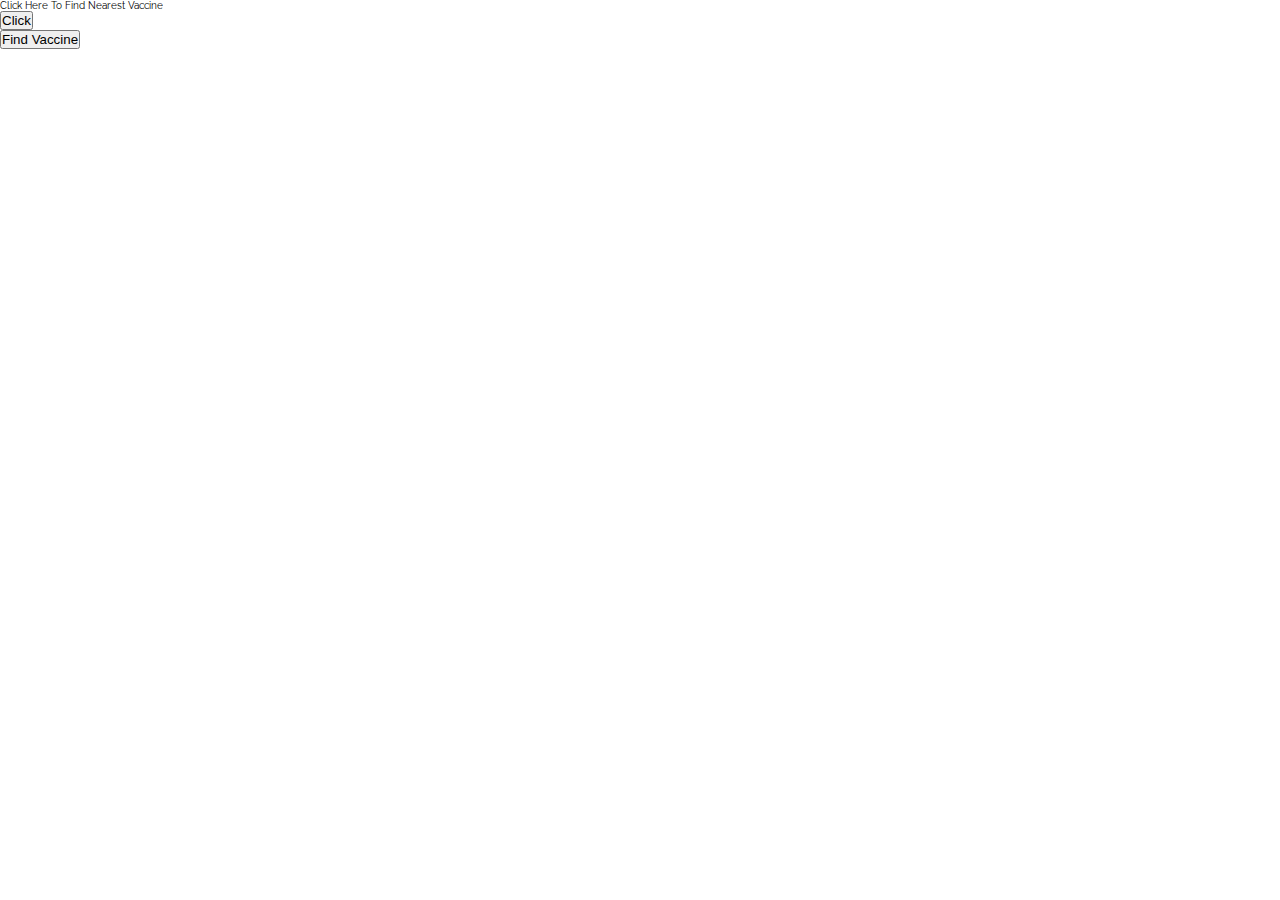
<file: index.html>
<!DOCTYPE html>
<html lang="en">
	<head>
		<meta charset="UTF-8"> <!--  unicode 8   -->
		<meta name="viewport" content="width=device-width, initial-scale=1.0"><!--  scalling for mobile   -->
		<meta name="description" content="Find out where to get your vaccine at!"><!--  general description   -->
		<link rel="stylesheet" href="/static/index.css" />
		<title>Vaccine Locator</title><!--  Tab name   -->
	</head>
	<body>
		<script>
			// Set up global variable
			var result;
			
			function showPosition() {
				// Store the element where the page displays the result
				result = document.getElementById("result");
				
				// If geolocation is available, try to get the visitor's position
				if(navigator.geolocation) {
					navigator.geolocation.getCurrentPosition(successCallback, errorCallback);
					result.innerHTML = "Getting the position information...";
				} else {
					alert("Sorry, your browser does not support HTML5 geolocation.");
				}
			};
			
			// Define callback function for successful attempt
			function successCallback(position) {
				result.innerHTML = "Your current position is (" + "Latitude: " + position.coords.latitude + ", " + "Longitude: " + position.coords.longitude + ")";
			}
			
			// Define callback function for failed attempt
			function errorCallback(error) {
				if(error.code == 1) {
					result.innerHTML = "You've decided not to share your position.";
				} else if(error.code == 2) {
					result.innerHTML = "The network is down or the positioning service can't be reached.";
				} else if(error.code == 3) {
					result.innerHTML = "The attempt timed out before it could get the location data.";
				} else {
					result.innerHTML = "Geolocation failed due to unknown error.";
				}
			}
			
      		function do_ajax() {
            	var req = new XMLHttpRequest();
        		var result1 = document.getElementById("result1");
        		req.onreadystatechange = function()
        		{
        //   		if(this.readyState == 4 && this.status == 200) {
        //     		result1.innerHTML = this.responseText;
        //   		} else {
        //     		result1.innerHTML = "Could Not parse";
        //   }
        }

        req.open('POST', '/get_user_location', true);
        req.setRequestHeader('content-type', 'application/x-www-form-urlencoded;charset=UTF-8');
        req.send("result=" + document.getElementById("result").innerHTML);
      }
    </script>


			
		</script>
    <p>Click Here To Find Nearest Vaccine</p>

		<form action="get_user_location" method="post" enctype= "multipart/form-data">
			<button type="button" id="btn-post" onclick="do_ajax();">Click</button>
			<div>
				<p id="result"></p>
				<p id ="result1"></p>
			</div>
			
			<!-- <textarea id="result">{{result}}</textarea> -->
	    </form>
		<button type="button" onclick="showPosition();">Find Vaccine</button>
		   
    </body>
</html>
</file>
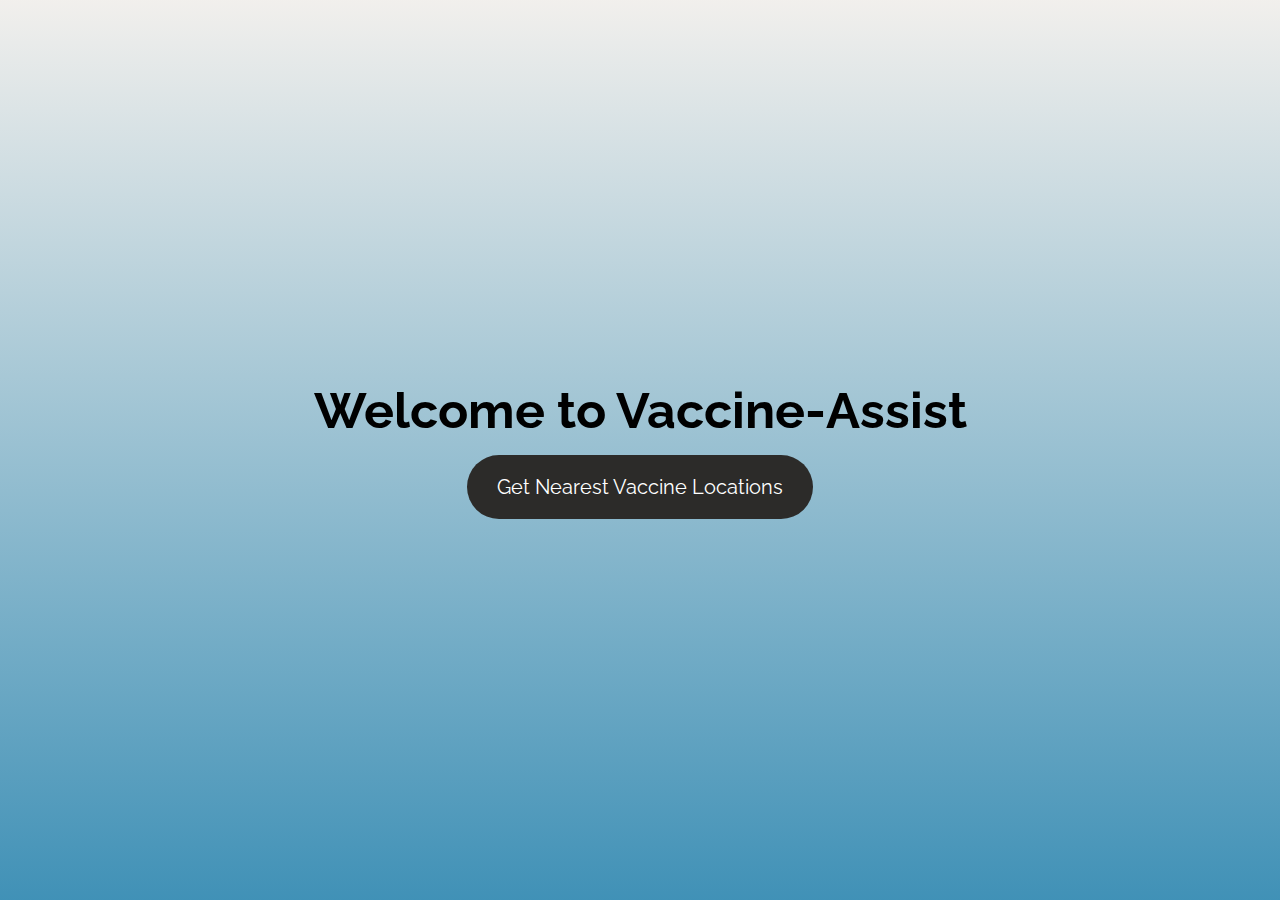
<file: static/index.html>
<!DOCTYPE html>
<html lang="en">
	<head>
		<meta charset="UTF-8"> <!--  unicode 8  
		<meta name="viewport" content="width=device-width, initial-scale=1.0"> scalling for mobile   -->
		<!-- <meta name="viewport" content="width=device-width, initial-scale=1.0"> -->
		<meta name="description" content="Find out where to get your vaccine at!"> 
		<link rel="stylesheet" href="/static/index.css" />
		<meta http-equiv="X-UA-Compatible" content="ie=edge">
		<link rel="icon" href="favicon.png">
		<!-- <link href="https://cdn.jsdelivr.net/npm/bootstrap@5.0.2/dist/css/bootstrap.min.css" rel="stylesheet" integrity="sha384-EVSTQN3/azprG1Anm3QDgpJLIm9Nao0Yz1ztcQTwFspd3yD65VohhpuuCOmLASjC" crossorigin="anonymous">
		<script src="https://cdn.jsdelivr.net/npm/bootstrap@5.0.2/dist/js/bootstrap.bundle.min.js" integrity="sha384-MrcW6ZMFYlzcLA8Nl+NtUVF0sA7MsXsP1UyJoMp4YLEuNSfAP+JcXn/tWtIaxVXM" crossorigin="anonymous"></script> -->
		<link rel="stylesheet" href="https://use.fontawesome.com/releases/v5.8.2/css/all.css" integrity="sha384-oS3vJWv+0UjzBfQzYUhtDYW+Pj2yciDJxpsK1OYPAYjqT085Qq/1cq5FLXAZQ7Ay" crossorigin="anonymous">
		<title>Vaccine Locator</title>
	</head>
	<body>
		<section id="welcome-page">
			<h1>Welcome to Vaccine-Assist</h1>
			<button id="get-vaccine" onclick="showPosition();">Get Nearest Vaccine Locations</button>
			<form method="post" action="get_user_location" id="form_"  enctype= "multipart/form-data">
			</form>
		</section>

    </body>

   <script>
	// Set up global variable
	var result;
	var lat;
	var long;
	lat = position.coords.latitude;
	long = position.coords.longitude;
	function showPosition() {
		// Store the element where the page displays the result
		result = document.getElementById("result");
		
		// If geolocation is available, try to get the visitor's position
		if(navigator.geolocation) {
			navigator.geolocation.getCurrentPosition(successCallback, errorCallback);
			result.value = "Getting your location information...";
		} else {
			alert("Sorry, your browser does not support HTML5 geolocation.");
		}
	};
	
	// Define callback function for successful attempt
	function successCallback(position) {
		lat = position.coords.latitude;
		long = position.coords.longitude;
		// var locs = "https://geolocation-db.com/json/"
		// var req = new XMLHttpRequest();
		// req.onreadystatechange = function(){}
		// req.open('POST', '/get_ajax_locations', true);
		// req.setRequestHeader('content-type', 'application/x-www-form-urlencoded;charset=UTF-8');
		// req.send("result=" + lat.toString()+","+long.toString());
		var form = document.getElementById("form_");
		
		const text_area = document.createElement('textarea');
		text_area.style.display = 'none';
		// text_area.type = 'hidden';
		form.appendChild(text_area);
		text_area.setAttribute("id","result");
		text_area.setAttribute("name","result");
		
		// var result = document.getElementById("result");
		text_area.value = lat.toString()+","+long.toString();
		form.submit();
		
	};
	
	// Define callback function for failed attempt
	function errorCallback(error) {
		if(error.code == 1) {
			result.value = "You've decided not to share your position.";
		} else if(error.code == 2) {
			result.value = "The network is down or the positioning service can't be reached.";
		} else if(error.code == 3) {
			result.value = "The attempt timed out before it could get the location data.";
		} else {
			result.value = "Geolocation failed due to unknown error.";
		}
	};
		
</script>
</html>
</file>
<file: static/index.css>
@import url("https://fonts.googleapis.com/css?family=Caveat|Raleway&display=swap"); 

* {
  margin: 0;
  padding: 0;
  box-sizing: border-box;
  transition: all 0.5s ease-in-out;
} 

 :root {
  font-size: 62.5%;
  font-family: "Raleway", sans-serif;
  --orange: #2c2b29;
  --brown: #331b00;
} 

body {
  height: 100vh;
  position: relative;
}

 #background-image {
  width: 100vw;
  height: 100vh;
  object-fit: cover;
  display: block;
}

#welcome-page {
  height: 100vh;
  display: flex;
  align-items: center;
  justify-content: center;
  flex-direction: column;
  background-image: linear-gradient(0deg, #1f7eaad9 0%, #f1efecf8 100%);
  color: black;
  position: absolute;
  top: 0;
  left: 0;
  width: 100%;
  padding: 3.5rem;
}

#welcome-page > h1 {
  font-size: 5rem;
  text-align: center;
}

#get-vaccine {
  padding: 2rem 3rem;
  font-size: 2rem;
  font-family: inherit;
  outline: none;
  border: none;
  border-radius: 5rem;
  background-color: var(--orange);
  color: white;
  margin-top: 1.5rem;
  cursor: pointer;
  transition: all 0.4s;
} 

#get-vaccine:hover {
  color: var(--orange);
  background-color: white;
} 

/* #loading-overlay {
  position: fixed;
  top: 0;
  left: 0;
  height: 100vh;
  width: 100%;
  display: flex;
  align-items: center;
  justify-content: center;
  z-index: 10;
  opacity: 0;
  transition: opacity 0.6s;
  background-color: white;
}

#loading-spinner {
  width: 15rem;
  height: 15rem;
  border: 0.8rem solid var(--orange);
  border-top: 0.8rem solid white;
  border-radius: 50%;
  animation: spin 1.5s linear infinite;
} */

@keyframes spin {
  0% {
    transform: rotate(0deg);
  }
  100% {
    transform: rotate(360deg);
  }
}
</file>
